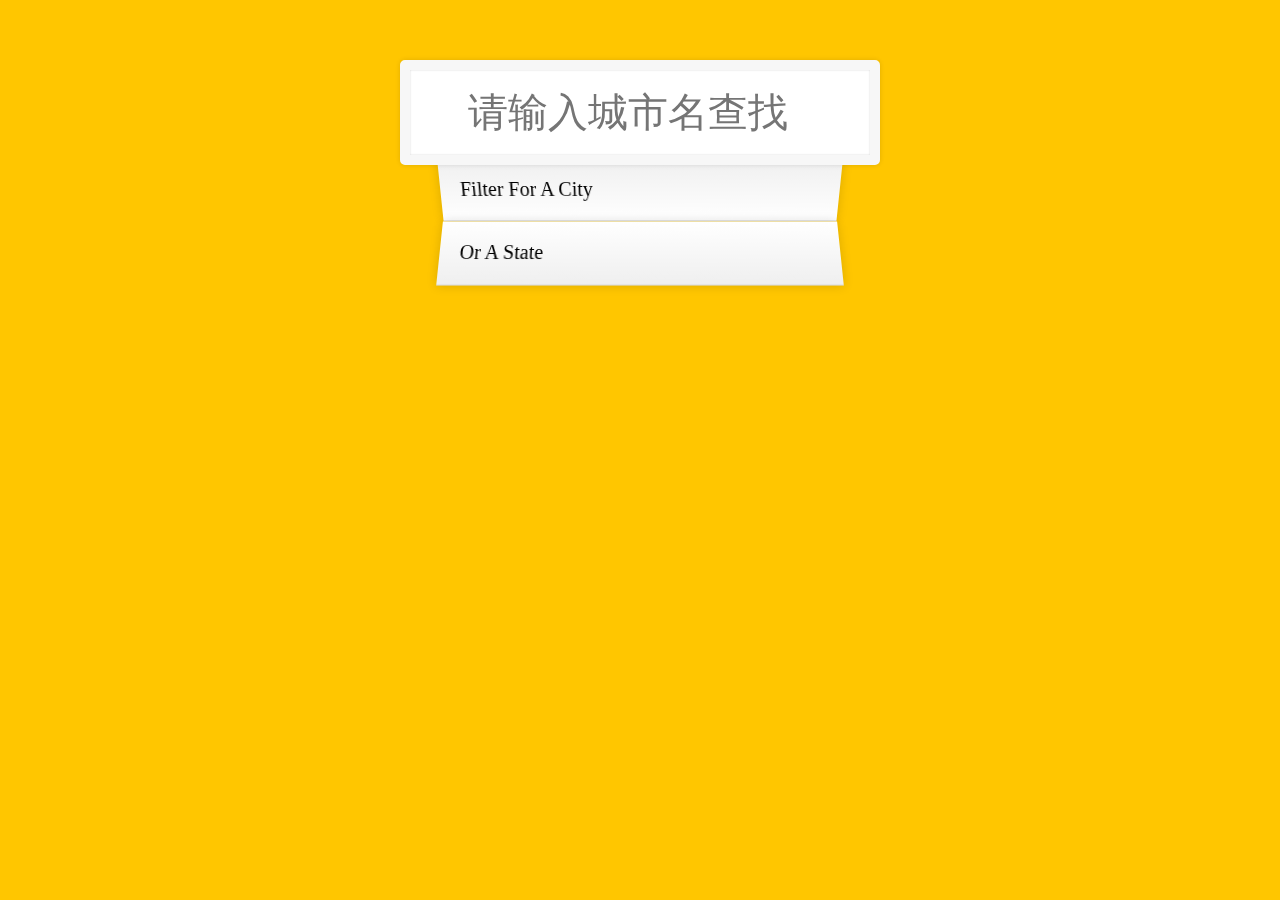
<file: city_suggest/index.html>
<!DOCTYPE html>
<html lang="en">
<head>
    <meta charset="UTF-8">
    <meta name="viewport" content="width=device-width, initial-scale=1.0">
    <meta http-equiv="X-UA-Compatible" content="ie=edge">
    <title>城市搜索 Ajax Suggestion</title>
    <style>
    * {
        margin: 0;
        padding: 0;
        -webkit-tap-highlight-color: transparent;
        box-sizing: border-box;
        -webkit-user-select: none;
        user-select: none;
    }
    html {
        background: #ffc600;
        font-family: 'helvetica neue';
        font-size: 20px;
        font-weight: 200;
    }
    .search-form {
        max-width: 400px;
        margin:50px auto;
    }
    input {
        width: 100%;
        padding: 20px;
    }
    input.search {
        margin: 0;
        text-align: center;
        outline:0;
        border: 10px solid #F7F7F7;
        width: 120%;
        left: -10%;
        position: relative;
        top: 10px;
        z-index: 2;
        border-radius: 5px;
        font-size: 40px;
        box-shadow: 0 0 5px rgba(0,0,0,0.12),
        inset 0 0 2px rgba(0,0,0,0.19);
    }
    .suggestions{
      margin: 0;
      padding: 0;
      position: relative;
    }
    .suggestions li{
      background: white;
      list-style: none;
      border-bottom: 1px solid #d8d8d8;
      box-shadow: 0 0 10px rgba(0,0,0,0.14);
      padding: 20px;
      transition: background .2s;
      display: flex;
      justify-content: space-between;
      text-transform: capitalize;
    }
    /*斑马式选择*/
    .suggestions li:nth-child(even){
      transform: perspective(100px) rotateX(3deg) translateY(2px) scale(1.001);
      /*渐变 颜色过渡，让背景更多彩
      渐变的方向 从上往下
      代替图片，
      渐变的方向
      color stop
      */
      background: linear-gradient(to bottom, #fff 0%,#EFEFEF 100%);
    }
    .suggestions li:nth-child(odd){
      transform: perspective(100px) rotateX(-3deg) translateY(3px);
      background: linear-gradient(to top, #ffffff 0%,#EFEFEF 100%)
    }
    span.population{
      font-size: 15px;
    }
    .details{
      text-align: center;
      font-size: 15px;
    }
    h1{
      background: #ffc600;
    }
    .love{
      text-align: center;
    }
    a{
      color: black;
      background: rgba(0,0,0,.1);
      text-decoration: none;
    }
    </style>
</head>
<body>
<!-- google baidu 搜索建议 提升用户查找的体验。
70年代服务器的时代
80年代个人电脑
90 web site 搜索引搜
2007 iphone面市 移动互联网
2017 人工智能 机器学习
区分一张猫 和  狗
举了很多例子
数据库 mongodb  大数据
算法  1-100%
交互体验变  声音
声音交互->讯飞接口node.js sdk(方言,性别) 文字最近的饭店->
数据库 查找出结果 范家农庄 -> 讯飞接口转变成语音->听到
web +接口  -->
<div class="container">
    <form action="" class="search-form">
        <input type="search" class="search"
         placeholder="请输入城市名查找"/>
        <ul class="suggestions">
            <li>Filter for a city</li>
            <li>or a state</li>
        </ul>
    </form>
</div>
<script>
  // 数据在哪？
  const cities = [];
  const dataUrl = 'https://gist.githubusercontent.com/Miserlou/c5cd8364bf9b2420bb29/raw/2bf258763cdddd704f8ffd3ea9a3e81d25e2c6f6/cities.json';
  // 请求数据？变成web server 发出http请求 对方返回json
  // 使用json做接下来的逻辑
  // js主动拉去数据 ajax XMLHttpRequest jquery $.get(JSON)
  // ip->gist.githubusercontent 网站 http请求
  fetch(dataUrl) //promise 需要花时间 返回二进制流
  // http相应是一块块数据相应的blob 一个数据块
  // on data 事件 on end http 请求将会关闭
  // Promise 异步 then=等我
  .then(blob=>blob.json()) //取出json 二进制数据块，转成json
  .then(data => {
    // console.log(data);
    cities.push(...data);
    console.log(cities);
    // ...在es6表示展开运算 将数组推平，
    document.querySelector('.suggestions').innerHTML = data.map(item => {
      return `
        <li>${item.city}</li>
      `
    }).join('');
  })
  console.log(cities);
  document.querySelector('.search')
      .addEventListener('input',function () {
        // 输入时会出发的事件，动态的suggest
        // 输入框的值是？
        console.log(cities);
        let searchStr = this.value.trim();
        console.log(searchStr);
        if(searchStr.length>0){
              // 匹配
              // 输入的值是否是数组某项的city的一部分？
              // 过滤数组
              // 循环 命令式编程
              // 函数式编程 语意话 filter
              document.querySelector('.suggestions')
              .innerHTML = cities.filter(city=>{
                if(city.city.toLowerCase().indexOf(searchStr.toLowerCase())>-1){
                return true;
              }else{
                return false;
              }
            }).map(item=>{
              return `
              <li>${item.city}</li>
              `
            }).join('');
        }
        // 数据在哪？要我想要的？
        // 更新列表
      },false)
</script>
</body>
</html>
</file>
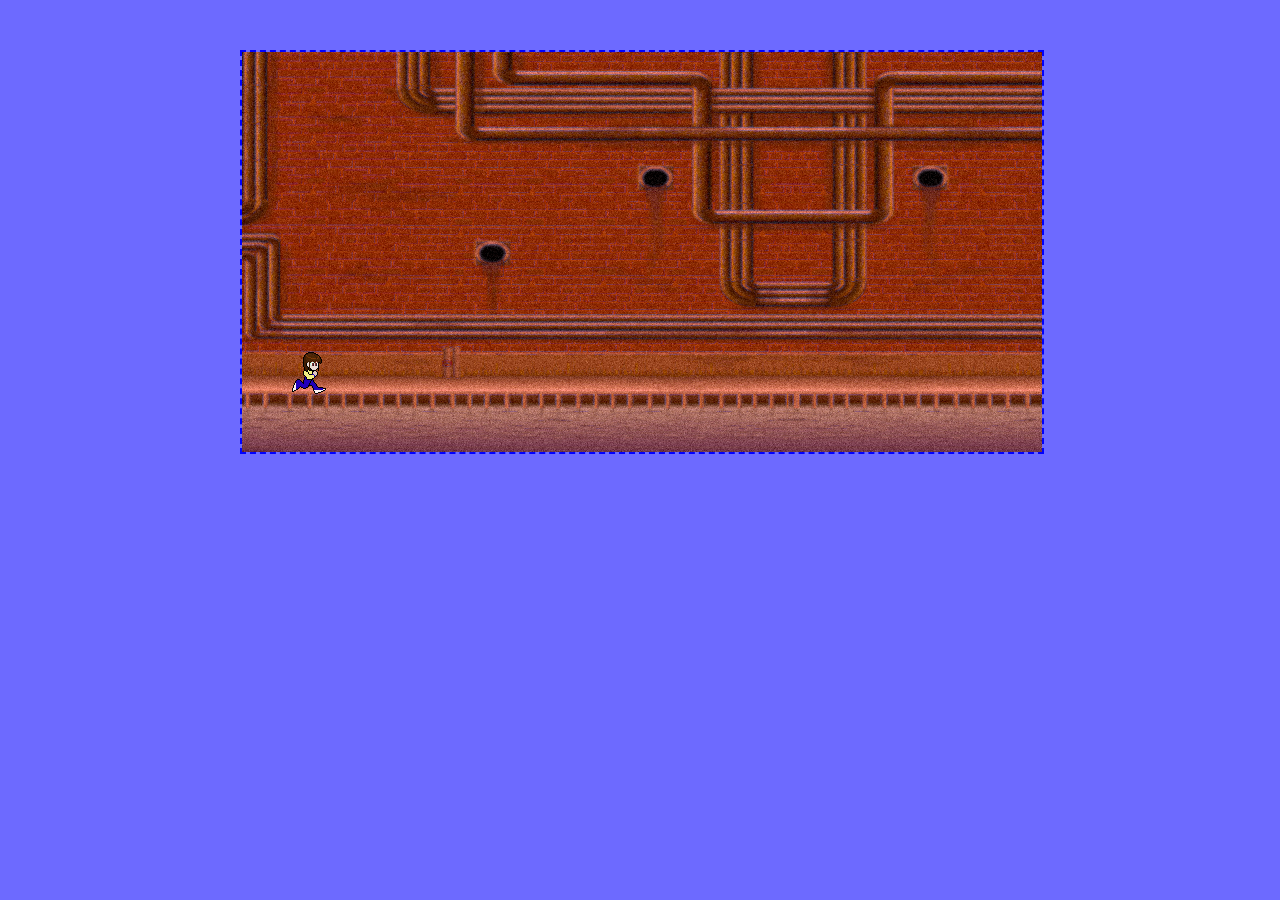
<file: snailbait/index.html>
<!DOCTYPE html>
<html lang="en">
<head>
  <meta charset="UTF-8">
  <meta name="viewport" content="width=device-width, initial-scale=1.0">
  <meta http-equiv="X-UA-Compatible" content="ie=edge">
  <title>Snail Bait</title>
  <link rel="stylesheet" href="./snailbait.css">
</head>
<body>
  <audio id="snailbait-music" preload="auto" >
    <source src="./sounds/music.mp3" type="audio/mp3 ">
  </audio>
  <div id="arena">
    <canvas id="game-canvas" width="800" height="400">
      your browser does not support Canvas.
    </canvas>
  </div>
  <script src="./snailbait.js">

  </script>
</body>
</html>
</file>
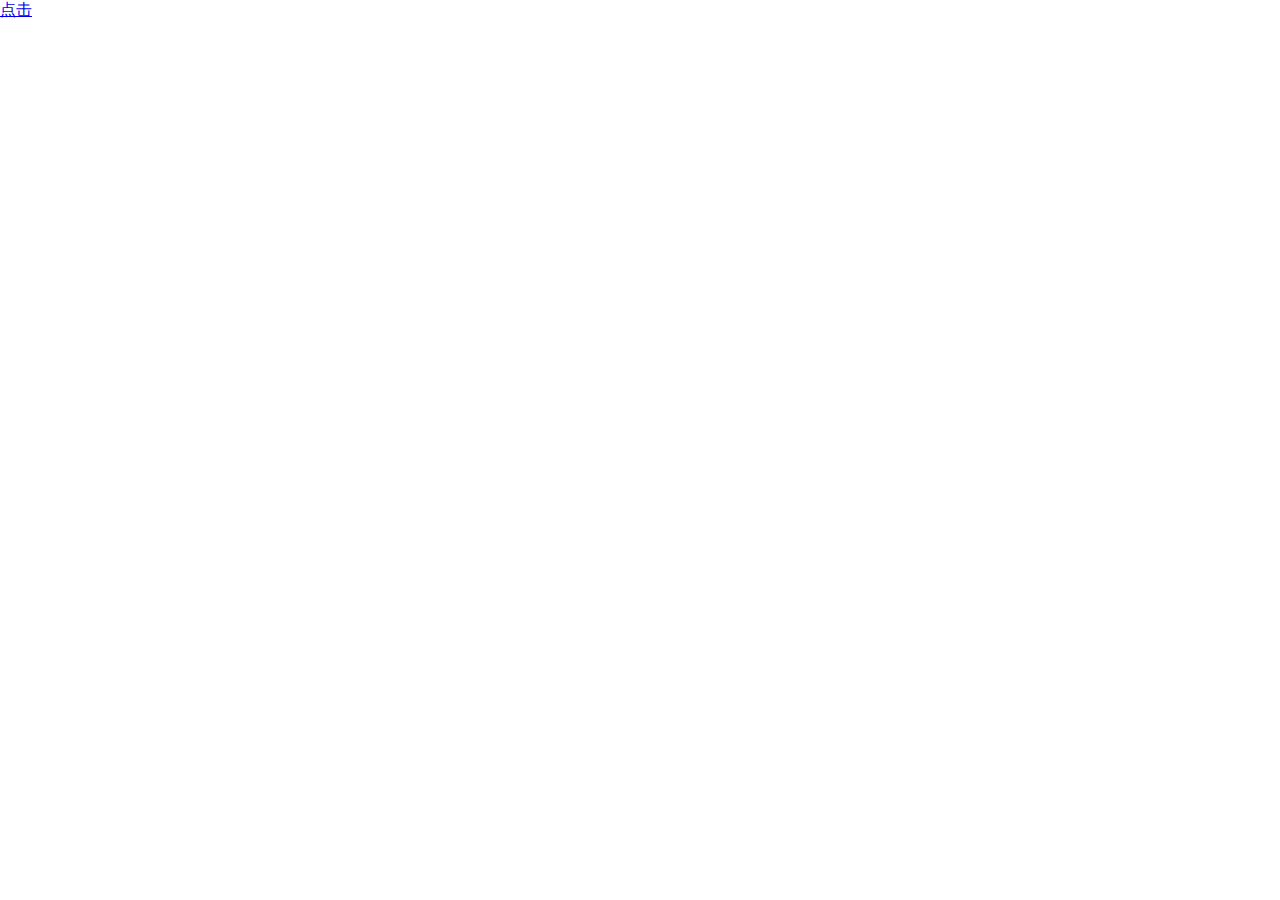
<file: learn-weui/actionsheet.html>
<!DOCTYPE html>
<html lang="en">
<head>
  <meta charset="UTF-8">
  <meta name="viewport" content="width=device-width, initial-scale=1.0">
  <meta http-equiv="X-UA-Compatible" content="ie=edge">
  <title>ActionSheetr</title>
  <style>
  *{
    padding: 0;
    margin: 0;
  }
  .weui-mask{
    position: fixed;
    top: 0;
    left: 0;
    bottom: 0;
    right: 0;
    background: rgba(0,0,0,.6);
    z-index: 1000;
    display: none;
  }
  /*actionsheet 组件样式 begin*/
  .weui-actionsheet{
    position: fixed;
    left: 0;
    bottom: 0;
    right: 0;
    -webkit-backface-visibility: hidden;
    backface-visibility: hidden;
    z-index: 5000;
    background-color: #EFEFF4;
    -webkit-transition: transform .3s;
    transition: transform .3s;
    -webkit-transform: translate(0,100%);
    transform: translate(0,100%);
  }
  .weui-actionsheet_toggle{
    -webkit-transform: translate(0,0);
    transform: translate(0,0);
  }
  .weui-actionsheet__title{
    position: relative;
    height: 65px;
    padding: 0 20px;
    line-height: 1.4;
    display: -webkit-box;
    display: -webkit-flex;
    display: flex;
    -webkit-box-pack:center;
    -webkit-justify-content: center;
    justify-content: center;
    -webkit-box-orient:vertical;
    -webkit-box-decoration:normal;
    -webkit-flex-direction: column;
    flex-direction: column;
    text-align: center;
    font-size: 14px;
    color: #888;
    background: #FCFCFD;

  }
  .weui-actionsheet__title .weui-action__title-text{
    /*截断文字 移动端，影响到下面的高度*/
    overflow: hidden;
    text-overflow: ellipsis; /*文字超出父容器的长度打三个小点*/
    /*white-space: nowrap; /*将文字仅限于一行*/
    /*行数为2行*/
    -webkit-box-orient: vertical;
    display: -webkit-box;
    -webkit-line-clamp:2;

  }
  .weui-actionsheet__title:before{
    content: "";
    position: absolute;
    left: 0;
    bottom: 0;
    right: 0;
    height: 1px;
    border: 1px solid #e5e5e5;
    color: #e5e5e5;
    -webkit-transform-origin: 0 100%;
    transform-origin: 0 100%;
    -webkit-transform: scaleY(.5);
    transform: scaleY(.5);
  }
  .weui-actionsheet__menu{
    background-color: #FCFCFD;
  }
  .weui-actionsheet__cell{
    position: relative;
    padding: 10px 0;
    text-align: center;
    font-size: 18px;
  }
  .weui-actionsheet__cell::before{
    content: "";
    position: absolute;
    left: 0;
    right: 0;
    top: 0;
    height: 1px;
    border-top: 1px solid #e5e5e5;
    color: #e5e5e5;
    -webkit-transform-origin: 0 0;
    transform-origin: 0 0;
    -webkit-transform: scaleY(.5);
    transform: scaleY(.5);
  }
  .weui-actionsheet__action{
    margin-top: 6px;
    background-color: #FCFCFD;
  }
  /*actionsheet 组件样式 end*/
  </style>
</head>
<body>
      <a href="javascript:;" class="btn">点击</a>
  <div>
    <!-- 命名空间 -->
    <div class="weui-mask">
    </div>
    <!-- 核心交互组件 独立组件的开始 BLOCK-->
    <div class="weui-actionsheet " id="iosActionsheet">
      <!-- __ ：Element组件的元素 下一层 -->
      <div class="weui-actionsheet__title">
        <p class="weui-action__title-text">这是一个标题，可以为一行或两行。这是一个标题，可以为一行或两行。
        这是一个标题，可以为一行或两行。这是一个标题，可以为一行或两行。这是一个标题，可以为一行或两行。
      这是一个标题，可以为一行或两行。这是一个标题，可以为一行或两行。这是一个标题，可以为一行或两行。这是一个标题，可以为一行或两行。
    这是一个标题，可以为一行或两行。这是一个标题，可以为一行或两行。这是一个标题，可以为一行或两行。</p>
      </div>
      <div class="weui-actionsheet__menu">
        <div class="weui-actionsheet__cell">示例菜单</div>
        <div class="weui-actionsheet__cell">示例菜单</div>
        <div class="weui-actionsheet__cell">示例菜单</div>
        <div class="weui-actionsheet__cell">示例菜单</div>
      </div>
      <div class="weui-actionsheet__action">
        <div class="weui-actionsheet__cell" id="iosActionsheetCancel">取消</div>
      </div>
    </div>
    <script>
    const btn = document.querySelector('.btn');
    const mask = document.querySelector('.weui-mask');
    const iosActionsheet = document.getElementById('iosActionsheet');
    const cancel = document.getElementById('iosActionsheetCancel')
    cancel.addEventListener('click',function () {
      mask.style.display = 'none';
      iosActionsheet.classList.remove('weui-actionsheet_toggle');
    })
    btn.addEventListener('click',function () {
      mask.style.display = 'block';
      iosActionsheet.classList.add('weui-actionsheet_toggle');

    },false);
    </script>
  </div>
</body>
</html>
</file>
<file: snailbait/snailbait.css>
body {
  background-color: #6d6aff;
}
#arena {
  width: 800px;
  height: 400px;
  margin: 0 auto;
  margin-top: 50px;
}
#game-canvas{
  border: 2px dashed blue;
}
</file>
